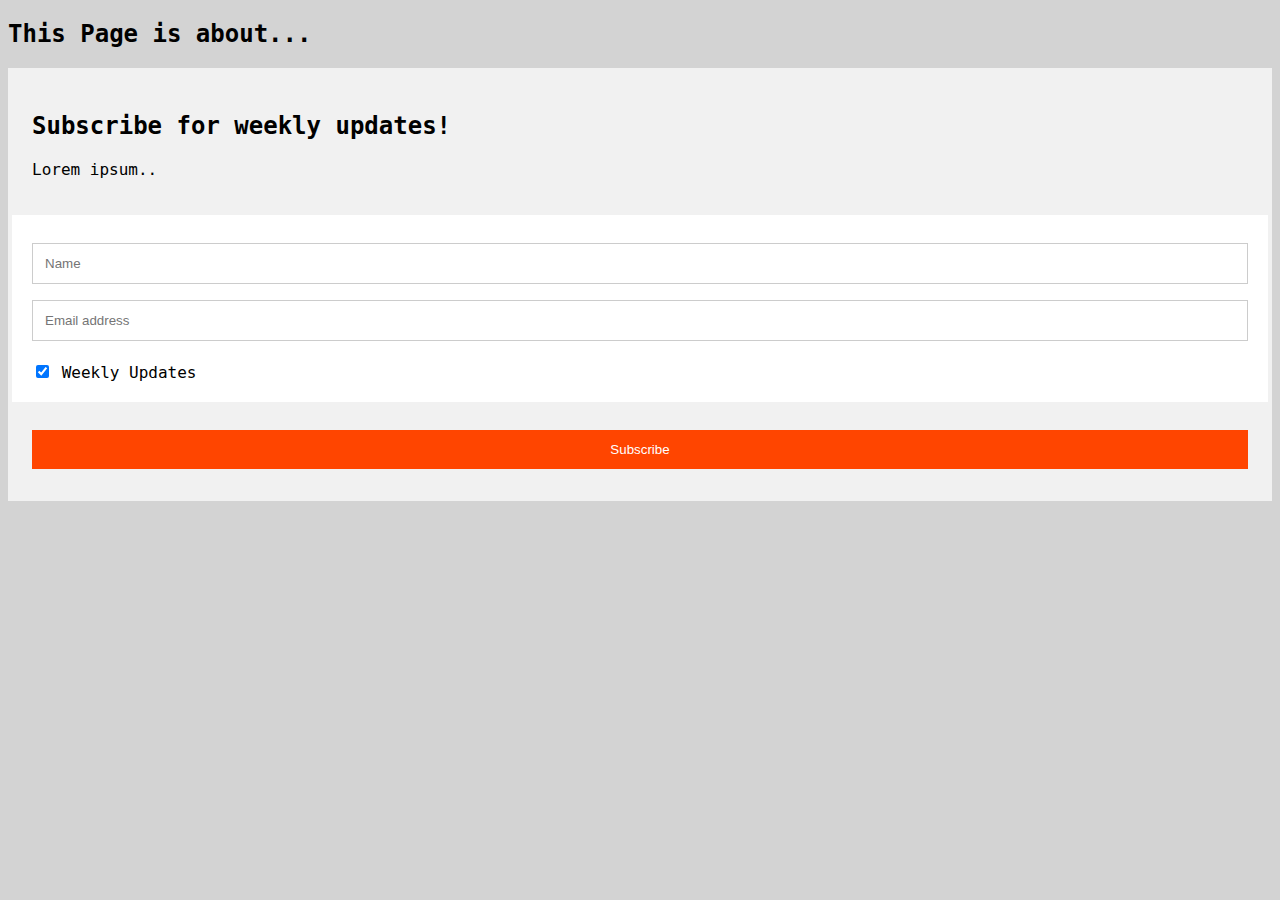
<file: about.html>
<!DOCTYPE html>
<html lang="en">
<head>
    
    <title>Document</title>
    <link rel="stylesheet" href="styles.css">
</head>
<body>
      <h2>This Page is about...</h2>  
    
    
    <form action="action_page.php">
                <div class="container">
                  <h2>Subscribe for weekly updates!</h2>
                  <p>Lorem ipsum..</p>
                </div>
              
                <div class="container" style="background-color:white">
                  <input type="text" placeholder="Name" name="name" required>
                  <input type="text" placeholder="Email address" name="mail" required>
                  <label>
                    <input type="checkbox" checked="checked" name="subscribe"> Weekly Updates
                  </label>
                </div>
              
                <div class="container">
                  <input type="submit" value="Subscribe">
                </div>
              </form> 
</body>
</html>
</file>
<file: styles.css>
body { 
    font-family: Rockwell Extra Bold,Rockwell Bold,monospace; 
    background-color: lightgrey;
}


ul {
    list-style-type: none;
    margin: 0;
    padding: 0;
    overflow: hidden;
    background-color: grey;
  }
  li a {
    display: block;
    text-align: center;
    color: orangered;
    padding: 14px 16px;
    text-decoration: none;
  }
  li {
    float: left;
  }
  
  a {
    display: block;
    padding: 8px;
    background-color: #dddddd;
  }
  li a:hover {
    background-color:lightgreen;
  }





  /* Style the form element with a border around it */
form {
    border: 4px solid #f1f1f1;
  }
  
  /* Add some padding and a grey background color to containers */
  .container {
    padding: 20px;
    background-color: #f1f1f1;
  }
  
  /* Style the input elements and the submit button */
  input[type=text], input[type=submit] {
    width: 100%;
    padding: 12px;
    margin: 8px 0;
    display: inline-block;
    border: 1px solid #ccc;
    box-sizing: border-box;
  }
  
  /* Add margins to the checkbox */
  input[type=checkbox] {
    margin-top: 16px;
  }
  
  /* Style the submit button */
  input[type=submit] {
    background-color: orangered;
    color: white;
    border: none;
  }
  
  input[type=submit]:hover {
    opacity: 0.8;
    color: lightgreen;
  }

  .boxy
  {
      width: 500px;
      height: 150px;
      display: flex;
      justify-content: center
      
  }
</file>
